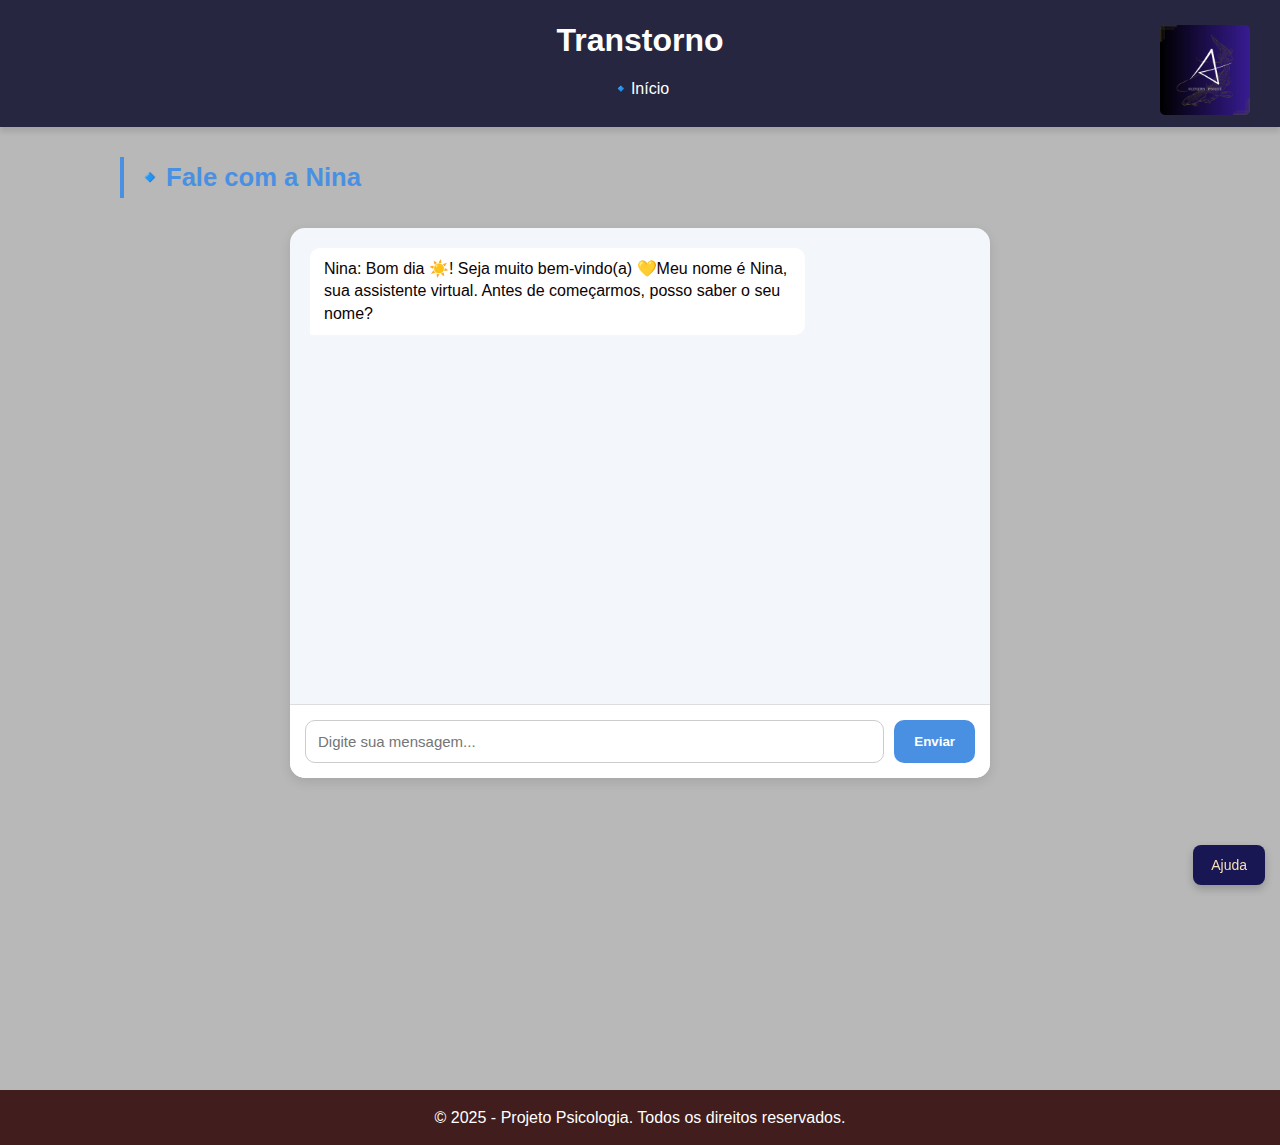
<file: chat.html>
<!DOCTYPE html>
<html lang="pt-BR">

<head>
    <meta charset="UTF-8">
    <meta name="viewport" content="width=device-width, initial-scale=1.0">
    <title>Projeto de Psicologia</title>
    <link rel="icon"
        href="https://st3.depositphotos.com/8687680/16290/i/450/depositphotos_162901470-stock-illustration-modern-head-logo-sign-of.jpg">
    <link rel="stylesheet" href="style.css">
    <link rel="stylesheet" href="chat.css">
</head>

<body>
    <header class="header">
        <img class="logo" src="logo neurodivergente.png" alt="">
        <h1>Transtorno</h1>
        <nav>
            <ul>
                <li><a href="index.html">🔹Início</a></li>
            </ul>
        </nav>
    </header>

    <main>
        <section class="chatbot" id="chatbot">
            <h2>🔹Fale com a Nina</h2>
            <div class="chat-container">
                <div class="chat-box" id="chat-box"></div>
                <div class="chat-input">
                    <input id="userInput" type="text" placeholder="Digite sua mensagem..." />
                    <button onclick="sendMessage()">Enviar</button>
                </div>
            </div>
        </section>
    </main>

    <footer>
        <p>&copy; 2025 - Projeto Psicologia. Todos os direitos reservados.</p>
    </footer>

    <button class="help-btn" id="helpBtn" aria-label="Ajuda">Ajuda</button>

    <div id="helpBox">
        <h3>Como usar o Chatbot</h3>
        <p>1. Digite sua mensagem no campo abaixo.<br>
            2. Clique em <b>Enviar</b> ou pressione <b>Enter</b>.<br>
            3. O assistente responderá automaticamente.<br>
            4. Você pode perguntar sobre ansiedade, TDAH, depressão e mais.</p>
        <button id="closeHelp">Fechar</button>
    </div>

    <script>
        const chatBox = document.getElementById("chat-box");
        const input = document.getElementById("userInput");

        function addMessage(text, sender) {
            const message = document.createElement("div");
            message.classList.add("message", sender);
            message.innerHTML = text;
            chatBox.appendChild(message);
            chatBox.scrollTop = chatBox.scrollHeight;
        }

        function sendMessage() {
            const userText = input.value.trim();
            if (userText === "") return;

            addMessage("Você: " + userText, "user");
            input.value = "";

            setTimeout(() => {
                botReply(userText);
            }, 500);
        }
        let userName = "";
        function botReply(userText) {
            let reply = "Não entendi. Pode repetir?";
            const text = userText.toLowerCase();
            if (!userName) {
                if (text.includes("meu nome é")) {
                    userName = userText.split(/meu nome é/i)[1].trim();
                } else if (text.includes("me chamo")) {
                    userName = userText.split(/me chamo/i)[1].trim();
                } else if (text.includes("prazer meu nome é")) {
                    userName = userText.split(/prazer meu nome é/i)[1].trim();
                } else if (text.includes("meu nome")) {
                    userName = userText.split(/meu nome/i)[1].trim();
                } else if (text.includes("sou")) {
                    userName = userText.split(/sou/i)[1].trim();
                }

                if (userName) {
                    reply = `Prazer em te conhecer, ${userName}! 💛 Como você está hoje?`;
                } else {
                    reply = "Antes de continuarmos, qual é o seu nome?";
                }

                addMessage("Nina: " + reply, "bot");
                return;
            }

            if (userText.toLowerCase().includes("Olá") || userText.toLowerCase().includes("olá")) {
                reply = `Olá ${userName}! Que bom te ver por aqui 💛 Como você tá hoje?`;
            } else if (userText.toLowerCase().includes("ansioso") || userText.toLowerCase().includes("ansiedade")) {
                reply = `${userName}, tenta comigo esse exercício de respiração: grounding 5-4-3-2-1 (traz você pro presente): <br> 5 coisas que você vê <br> 4 coisas que pode tocar <br> 3 sons que pode ouvir <br> 2 cheiros <br> 1 gosto Respiração guiada.`;
            } else if (userText.toLowerCase().includes("bem") || userText.toLowerCase().includes("alegre")) {
                reply = `Que bom saber que você está bem, ${userName}! 💛 Estarei aqui pra te ajudar em qualquer coisa.`;
            } else if (userText.toLowerCase().includes("triste") || userText.toLowerCase().includes("infeliz") || userText.toLowerCase().includes("mal")) {
                reply = `Sinto muito que você esteja se sentindo assim, ${userName}. Estou aqui pra te ajudar.`;
            } else if (userText.toLowerCase().includes("deprimido") || userText.toLowerCase().includes("deprimido")) {
                reply = `${userName}, eu sei que essa sensação de estar perdido, de querer voltar a ser quem você era, dói muito. E não é culpa sua... <br>Você não tá sozinho nisso, tá? Eu tô aqui pra te ouvir.`;
            } else if (userText.toLowerCase().includes("tdah")) {
                reply = `${userName}, olha, o TDAH (Transtorno de Déficit de Atenção e Hiperatividade) é um transtorno do neurodesenvolvimento, ou seja, nasce junto com a pessoa e afeta principalmente a forma como ela presta atenção, se organiza, controla impulsos e lida com o tempo.<br> <br>Sintomas mais comuns incluem: <br>Dificuldade de concentração por muito tempo; <br>Mente cheia, como se tivesse mil abas abertas; <br>Esquecimentos frequentes; <br>Começar várias coisas e não terminar; <br>Falar ou agir por impulso; <br>Sensação de estar sempre atrasado ou sobrecarregado. <br> <br>💡 Dicas pra lidar com o TDAH <br>Use listas curtas de tarefas (3 por vez, no máximo). <br>Divida o que for difícil em etapas pequenas. <br>Use alarmes e lembretes. <br>Tente descansar o corpo: sono e alimentação ajudam o foco. <br>E nunca se culpe — o cérebro só funciona de um jeito diferente, e tá tudo bem.`;
            } else if (userText.toLowerCase().includes("o que seria") || userText.toLowerCase().includes("O que seria")) {
                reply = `${userName}, condição psiquiátrica caracterizada pela dificuldade de concentração, hiperatividade e impulsividade excessiva – e que, no caso, persiste em adultos.   <br>Em geral, o TDAH começa na infância e pode persistir na vida adulta. Pode contribuir para baixa autoestima, relacionamentos problemáticos e dificuldade na escola ou no trabalho. <br>Além de impulsividade, excesso de agitação e déficit de atenção, o quadro pode gerar ansiedade e outros transtornos. <br>Geralmente, alia-se medicamentos e sessões de psicoterapia. Controlar possíveis transtornos associados também é importante e também muita dificuldade em manter o foco, esquecimentos frequentes, agitação física, fala excessiva e impulsividade, além de desorganização, dificuldade em completar tarefas e alterações de humor.`;
            } else if (userText.toLowerCase().includes("autismo")) {
                reply = `${userName}, o autismo é um transtorno do neurodesenvolvimento que afeta a comunicação e o comportamento. Cada pessoa com autismo é única, mas algumas características comuns incluem dificuldades na interação social, padrões de comportamento repetitivos e interesses restritos.<br> <br>💬 Frase de apoio<br> “O autismo não limita o que alguém pode ser. <br>Ele só muda o caminho que a pessoa faz pra chegar lá.” <br> <br>1 Como apoiar alguém autista: <br> Respeite o tempo e o jeito de cada um. <br>Evite julgar comportamentos — às vezes, o que parece “frieza” é apenas dificuldade de expressar emoção. <br>Use uma linguagem clara e direta. <br>Celebre as conquistas, mesmo as pequenas. <br><br>💙2. Como Ajudar <br>Seja paciente e respeite o tempo da pessoa; <br>Fale de forma clara e sem ironias; <br>Não julgue comportamentos — cada um tem seu jeito; <br>Valorize o que ela faz bem, e dê apoio quando for difícil. <br><br> 🌟 3. Características Comuns <br>Dificuldade com interações sociais; <br>Sensibilidade a barulhos, luzes ou toques; <br>Gosto por rotinas; <br>Foco intenso em assuntos que ama; <br>Pode se comunicar de forma diferente (fala pouco, ou muito sobre o que gosta).`;
            } else if (userText.toLowerCase().includes("fala mais") || userText.toLowerCase().includes("Fala mais")) {
                reply = "Uma pessoa com Transtorno do Espectro Autista (TEA) tem desafios na interação social e comunicação, e pode apresentar padrões de comportamento repetitivos e interesses restritos, além de sensibilidades sensoriais diversas. O autismo é um espectro, o que significa que não há um único modo de ser autista; cada pessoa é única, com suas próprias características e necessidade de apoio. Algumas pessoas autistas podem ter dificuldades para entender expressões faciais, linguagem corporal e nuances sociais, enquanto outras podem se comunicar verbalmente de forma eficaz. Compreender e respeitar essas diferenças é fundamental para promover inclusão e apoio adequado.";
            } else if (userText.toLowerCase().includes("obrigado") || userText.toLowerCase().includes("valeu")) {
                reply = `De nada, ${userName}! 💛 Estou sempre por aqui.`;
            } else if (userText.toLowerCase().includes("qualquer coisa") || userText.toLowerCase().includes("Qualquer coisa")) {
                reply = "Não hesite em perguntar sobre qualquer coisa, mas é pra perguntar, não é para fazer nenhuma gracinha, tá bom?";
            }

            addMessage("Nina: " + reply, "bot");
        }

        function sendGreeting() {
            const now = new Date();
            const hour = now.getHours();
            let greeting = "";

            if (hour >= 5 && hour < 12) {
                greeting = "Bom dia ☀️";
            } else if (hour >= 12 && hour < 18) {
                greeting = "Boa tarde 🌤️";
            } else {
                greeting = "Boa noite 🌙";
            }

            const firstMessage = `${greeting}! Seja muito bem-vindo(a) 💛Meu nome é Nina, sua assistente virtual. Antes de começarmos, posso saber o seu nome?`;
            addMessage("Nina: " + firstMessage, "bot");
        }

        window.addEventListener("load", sendGreeting);

        input.addEventListener("keypress", function (e) {
            if (e.key === "Enter") {
                e.preventDefault();
                sendMessage();
            }
        });

        const helpBtn = document.getElementById("helpBtn");
        const helpBox = document.getElementById("helpBox");
        const closeHelp = document.getElementById("closeHelp");

        helpBtn.addEventListener("click", () => {
            helpBox.style.display = "block";
        });

        closeHelp.addEventListener("click", () => {
            helpBox.style.display = "none";
        });
    </script>
</body>


</html>
</file>
<file: style.css>
* {
  margin: 0;
  padding: 0;
  box-sizing: border-box;
}

body {
  font-family: Arial, Helvetica, sans-serif;
  background-color: #9b9b9bb4;
  color: rgb(12, 2, 2);
  line-height: 1.6;
}

a {
  text-decoration: none;
  color: inherit;
  cursor: pointer;
}

nav ul {
  list-style: none;
  margin: 0 auto;
}

nav a {
  padding: 10px 15px;
  display: inline-block;
}

header {
  background-color: #272640;
  color: #fff;
  padding: 40px;
  text-align: center;
  box-shadow: 0 2px 5px rgba(0, 0, 0, 0.1);
}

header h1 {
  font-size: 2rem;
}

main {
  padding: 30px;
  max-width: 1100px;
  margin: auto;
}

nav ul {
  display: flex;
  justify-content: center;
  gap: 20px;
}

section {
  margin-bottom: 50px;
}

section h2 {
  color: #4a90e2;
  margin-bottom: 15px;
  font-size: 1.6rem;
  border-left: 4px solid #4a90e2;
  padding-left: 10px;
}

.chatbot2 {
  position: absolute;
  left: 100px;
  bottom: 600px;
  right: 0;
}

.card-container {
  display: flex;
  justify-content: center;
  gap: 50px;
  flex-wrap: wrap;
}

.card {
  flex: 0 0 250px;
  background: #fff;
  padding: 20px;
  border-radius: 10px;
  box-shadow: 0 3px 6px rgba(0, 0, 0, 0.1);
  transition: transform 0.2s;
}

.card:hover {
  transform: translateY(-5px);
}

.card h3 {
  margin-bottom: 10px;
  color: #333;
}

.chat-container2 {
  background: #007bff;
  border-radius: 5px;
  width: 150px;
  box-shadow: 0 3px 6px rgba(0, 0, 0, 0.1);
  text-align: center;
}

img {
  max-width: 250px;
  height: auto;
  border-radius: 5px;
  margin: 10px 0;
}

.chat-btn-container {
  text-align: center;
  margin: 20px;
}

.chat-btn2 {
  display: inline-block;
  padding: 12px 20px;
  color: rgb(0, 0, 0);
  font-size: 16px;
  text-decoration: none;
  border-radius: 8px;
  transition: 0.3s;
}

.chat-btn2:hover {
  color: white;
}

footer {
  background: #411d1d;
  color: #fff;
  text-align: center;
  padding: 15px;
  margin-top: 40px;
}

.logo {
  width: 90px;
  height: auto;
  position: absolute;
  top: 15px;
  right: 30px; 
  display: block;
  z-index: 1000;
  transition: width 0.3s ease;
}

@media screen and (max-width: 1200px) {
  main {
    padding: 20px;
  }

  header h1 {
    font-size: 1.8rem;
  }

  .card-container {
    gap: 30px;
  }
    .logo {
    width: 100px;
    right: 20px;
    top: 10px;
  }
}

@media screen and (max-width: 768px) {
  header {
    padding: 25px;
  }

  header h1 {
    font-size: 1.6rem;
  }

  nav ul {
    flex-direction: column;
    align-items: center;
    gap: 10px;
  }

  .card-container {
    flex-direction: column;
    align-items: center;
  }

  .card {
    width: 90%;
    max-width: 400px;
  }

  img {
    max-width: 100%;
  }

  .chatbot2 {
    position: static;
    position: absolute;
    top: 4900px;
    font-size: 10px;
  }

  .chat-title {
    font-size: 16px;
    font-weight: bold;
    margin-bottom: 10px;
  }

  .chat-btn2 {
    display: inline-block;
    padding: 12px 20px;
    font-size: 16px;
    text-decoration: none;
    border-radius: 8px;
    transition: 0.3s;
  }

  .chat-btn2:hover {
    color: white;
  }

    .logo {
    width: 80px;
    right: 15px;
    top: 8px;
  }
}

@media screen and (max-width: 480px) {
  header h1 {
    font-size: 1.4rem;
  }

  section h2 {
    font-size: 1.2rem;
  }

  main {
    padding: 15px;
  }

  .card {
    padding: 15px;
  }

    .logo {
    width: 70px;
    right: 10px;
    top: 5px;
  }

  footer {
    font-size: 0.9rem;
    padding: 10px;
  }

  .chat-btn2 {
    width: 100%;
    padding: 10px;
    font-size: 14px;
  }
}
</file>
<file: chat.css>
header {
        background: #272640;
        color: white;
        text-align: center;
        padding: 15px;
        box-shadow: 0 5px 5px rgba(0, 0, 0, 0.1);
    }

    .chat-container {
        width: 80%;
        max-width: 700px;
        margin: 30px auto;
        border: 2px solid #ccc;
        border-radius: 15px;
        background: #f3f7fb;
        display: flex;
        border: none;
        flex-direction: column;
        height: 550px;
        box-shadow: 0 4px 12px rgba(0, 0, 0, 0.1);
    }

    .chat-box {
        flex: 1;
        padding: 20px;
        overflow-y: auto;
        border-bottom: 1px solid #ddd;
        display: flex;
        flex-direction: column;
        gap: 12px;
    }

    .chat-input {
        display: flex;
        gap: 10px;
        padding: 15px;
        background: #fff;
        border-radius: 0 0 15px 15px;
    }

    .chat-input input {
        flex: 1;
        padding: 12px;
        border: 1px solid #ccc;
        border-radius: 10px;
        font-size: 15px;
    }


    .message {
        max-width: 75%;
        padding: 10px 14px;
        border-radius: 10px;
        line-height: 1.4;
        word-wrap: break-word;
    }

    .message.user {
        background-color: #d1e7dd;
        align-self: flex-end;
        border-bottom-right-radius: 2px;
    }

    .message.bot {
        background-color: #fff;
        align-self: flex-start;
        border-bottom-left-radius: 2px;
    }

    .chat-input button {
        padding: 12px 20px;
        background: #4a90e2;
        border: none;
        border-radius: 10px;
        color: white;
        font-weight: bold;
        cursor: pointer;
        transition: 0.3s;
    }

    .chat-input button:hover {
        background: #3a7dd4;
    }

    nav ul {
        list-style-type: none;
    }

    .input-area {
        display: flex;
        border-top: 1px solid #ccc;
    }

    input {
        flex: 1;
        padding: 10px;
        border: none;
        outline: none;
    }

    button {
        padding: 10px;
        background: #007bff;
        border: none;
        color: white;
        cursor: pointer;
    }

    a {
        text-decoration: none;
        color: inherit;
    }

    img {
        max-width: 100%;
        height: auto;
        border-radius: 5px;
        margin: 10px 0;
    }

    #helpBtn {
        position: fixed;
        bottom: 15px;
        right: 15px;
        background-color: rgb(24, 23, 83);
        color: wheat;
        border: none;
        padding: 12px 18px;
        border-radius: 8px;
        cursor: pointer;
        font-size: 14px;
        box-shadow: 0px 4px 8px rgba(0, 0, 0, 0.2);
    }

    #helpBtn:hover {
        background-color: #000611;
        color: #ffffff;
    }

    #helpBox {
        display: none;
        position: fixed;
        bottom: 60px;
        right: 15px;
        background: white;
        border: 1px solid #ccc;
        border-radius: 10px;
        padding: 15px;
        width: 250px;
        box-shadow: 0px 4px 10px rgba(0, 0, 0, 0.3);
        font-size: 14px;
    }

    #helpBox h3 {
        margin-top: 0;
        font-size: 16px;
        color: #333;
    }

    #closeHelp {
        display: block;
        margin-top: 10px;
        background: #f44336;
        color: white;
        border: none;
        padding: 6px 12px;
        border-radius: 6px;
        cursor: pointer;
        font-size: 13px;
    }

    #closeHelp:hover {
        background: #d32f2f;
    }

    footer {
        background: #411d1d;
        color: #fff;
        text-align: center;
        padding: 15px;
        margin-top: 232px;
    }

    .logo {
        max-width: 100px;
        margin: 10px 0;
    }

    @media (max-width: 768px) {
  .chat-container {
    width: 95%;
    height: 500px;
    border-radius: 10px;
  }

  .chat-input {
    flex-direction: column;
    gap: 8px;
  }

  .chat-input input {
    font-size: 14px;
    padding: 10px;
  }

  .chat-input button {
    width: 100%;
    padding: 12px;
    font-size: 15px;
  }
}

@media (max-width: 480px) {
  .chat-container {
    width: 100%;
    height: 480px;
    border-radius: 10px;
    border-radius: 0;
  }

  .chat-box {
    padding: 15px;
  }

  .message {
    font-size: 14px;
  }

  .chat-input {
    padding: 10px;
  }

  .chat-input input {
    font-size: 13px;
  }
}
</file>
